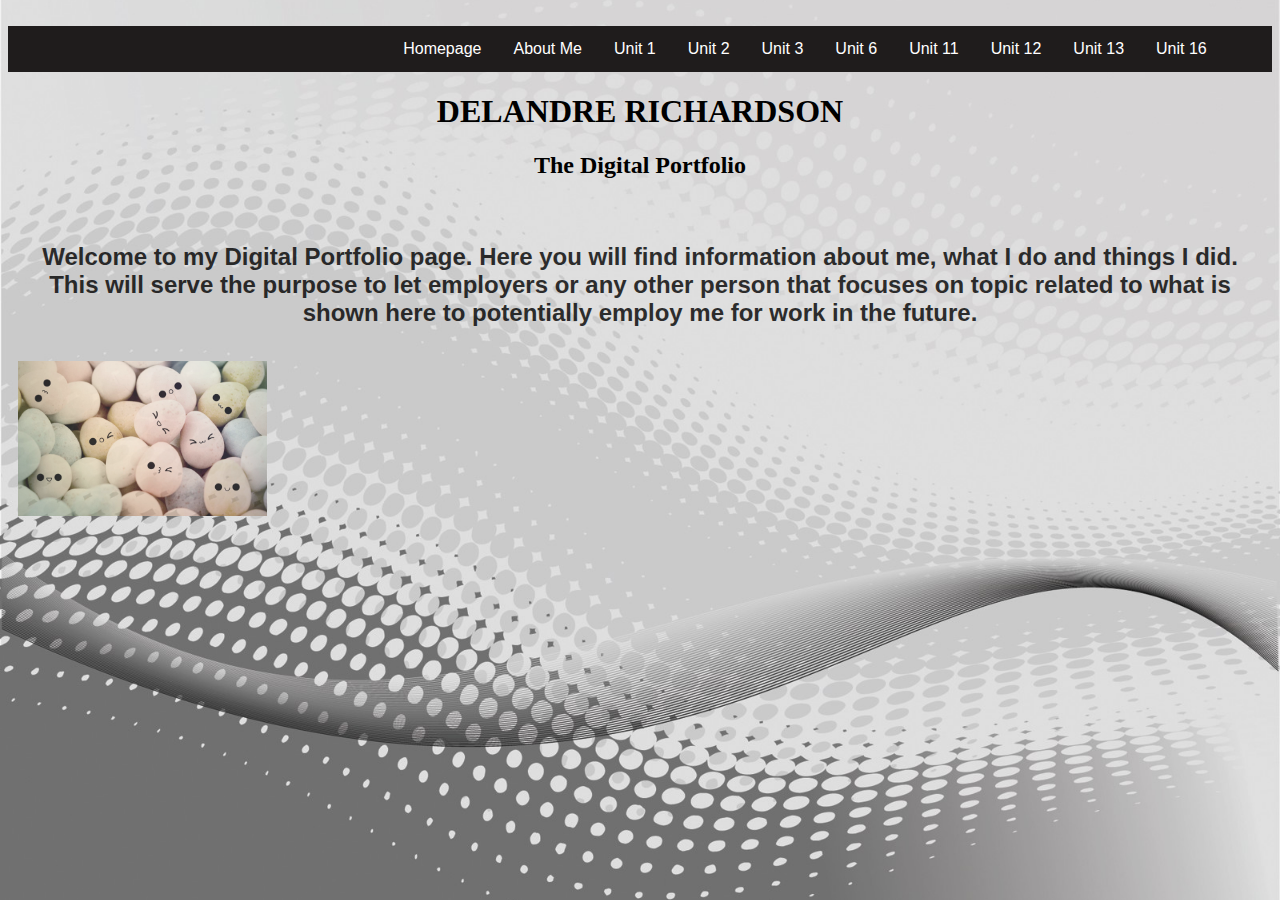
<file: HTML/index.html>
<!DOCTYPE HTML>
<html>
<head>
  <title>Digital Portfolio</title>
  <link rel="stylesheet" type="text/css" href="../CSS/style.css">
</head>
<body>
  <div id="fb-root"></div>
  <br>
  <div class="navbar">
    <a href="../HTML/index.html">Homepage</a>
    <a href="../HTML/about.html">About Me</a>
    <a href="../HTML/u1.html">Unit 1</a>
    <a href="../HTML/u2.html">Unit 2</a>
    <a href="../HTML/u3.html">Unit 3</a>
    <a href="../HTML/u6.html">Unit 6</a>
    <a href="../HTML/u11.html">Unit 11</a>
    <a href="../HTML/u12.html">Unit 12</a>
    <a href="../HTML/u13.html">Unit 13</a>
    <a href="../HTML/u16.html">Unit 16</a>
  </div>
  <h1 class ="main">DELANDRE RICHARDSON</h1>
  <h2 class ="main">The Digital Portfolio</h2>
  <section class = "row">
    <section class ="column">
  <!-- <img src="../Images/68419410-cute-wallpapers.jpg" class="columnleft"> -->
  <p class="columnmain">Welcome to my Digital Portfolio page.
    Here you will find information about me, what I do and things I did.
    This will serve the purpose to let employers or any other person that focuses on topic related to what is shown here to potentially employ me for work in the future.
  </p>
<img src="../Images/68419410-cute-wallpapers.jpg" class="columnleft">





  </section>
</section>


</body>
</html>
</file>
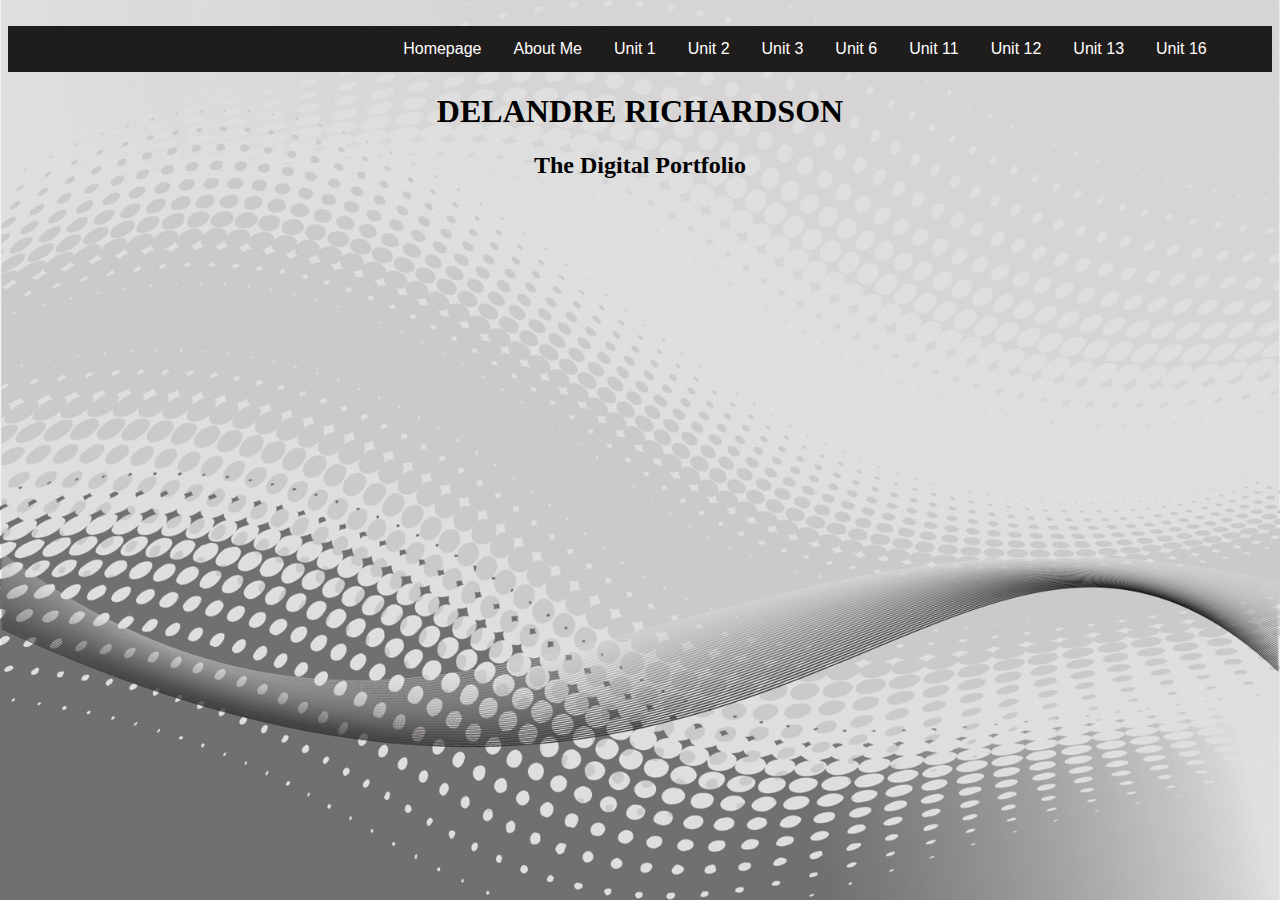
<file: HTML/about.html>
<!DOCTYPE HTML>
<html>
<head>
  <title>Digital Portfolio</title>
  <link rel="stylesheet" type="text/css" href="../CSS/style.css">
</head>
<body>
  <div id="fb-root"></div>
  <br>
  <div class="navbar">
    <a href="../HTML/index.html">Homepage</a>
    <a href="../HTML/about.html">About Me</a>
    <a href="../HTML/u1.html">Unit 1</a>
    <a href="../HTML/u2.html">Unit 2</a>
    <a href="../HTML/u3.html">Unit 3</a>
    <a href="../HTML/u6.html">Unit 6</a>
    <a href="../HTML/u11.html">Unit 11</a>
    <a href="../HTML/u12.html">Unit 12</a>
    <a href="../HTML/u13.html">Unit 13</a>
    <a href="../HTML/u16.html">Unit 16</a>
  </div>

  <h1 class ="main">DELANDRE RICHARDSON</h1>
  <h2 class ="main">The Digital Portfolio</h2>


</body>

<html>
</file>
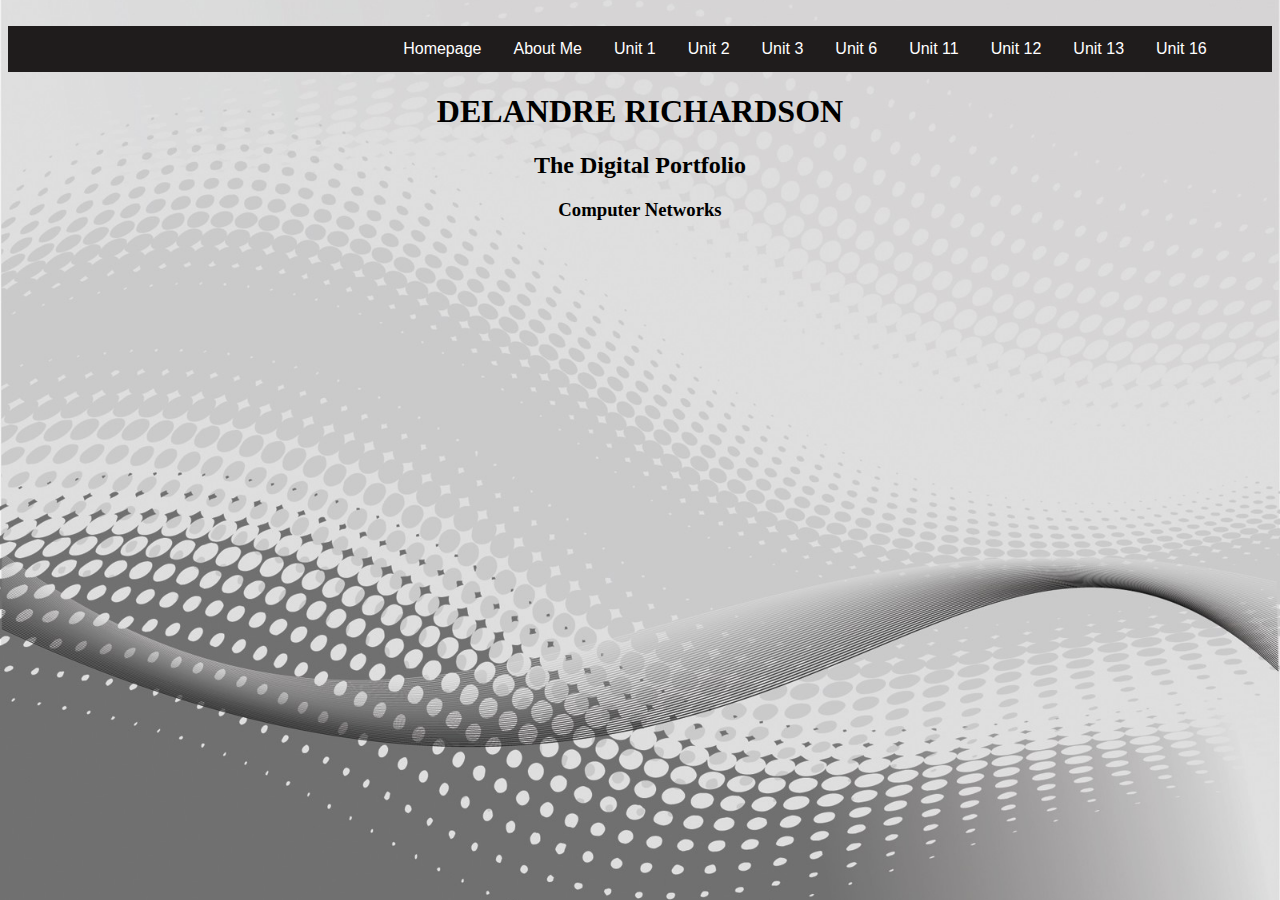
<file: HTML/u11.html>
<!DOCTYPE HTML>
<html>
<head>
  <title>Digital Portfolio</title>
  <link rel="stylesheet" type="text/css" href="../CSS/style.css">
</head>
<body>
  <div id="fb-root"></div>
  <br>
  <div class="navbar">
    <a href="../HTML/index.html">Homepage</a>
    <a href="../HTML/about.html">About Me</a>
    <a href="../HTML/u1.html">Unit 1</a>
    <a href="../HTML/u2.html">Unit 2</a>
    <a href="../HTML/u3.html">Unit 3</a>
    <a href="../HTML/u6.html">Unit 6</a>
    <a href="../HTML/u11.html">Unit 11</a>
    <a href="../HTML/u12.html">Unit 12</a>
    <a href="../HTML/u13.html">Unit 13</a>
    <a href="../HTML/u16.html">Unit 16</a>
  </div>

  <h1 class ="main">DELANDRE RICHARDSON</h1>
  <h2 class ="main">The Digital Portfolio</h2>
  <h3 class="main">Computer Networks</h3>

</body>

<html>
</file>
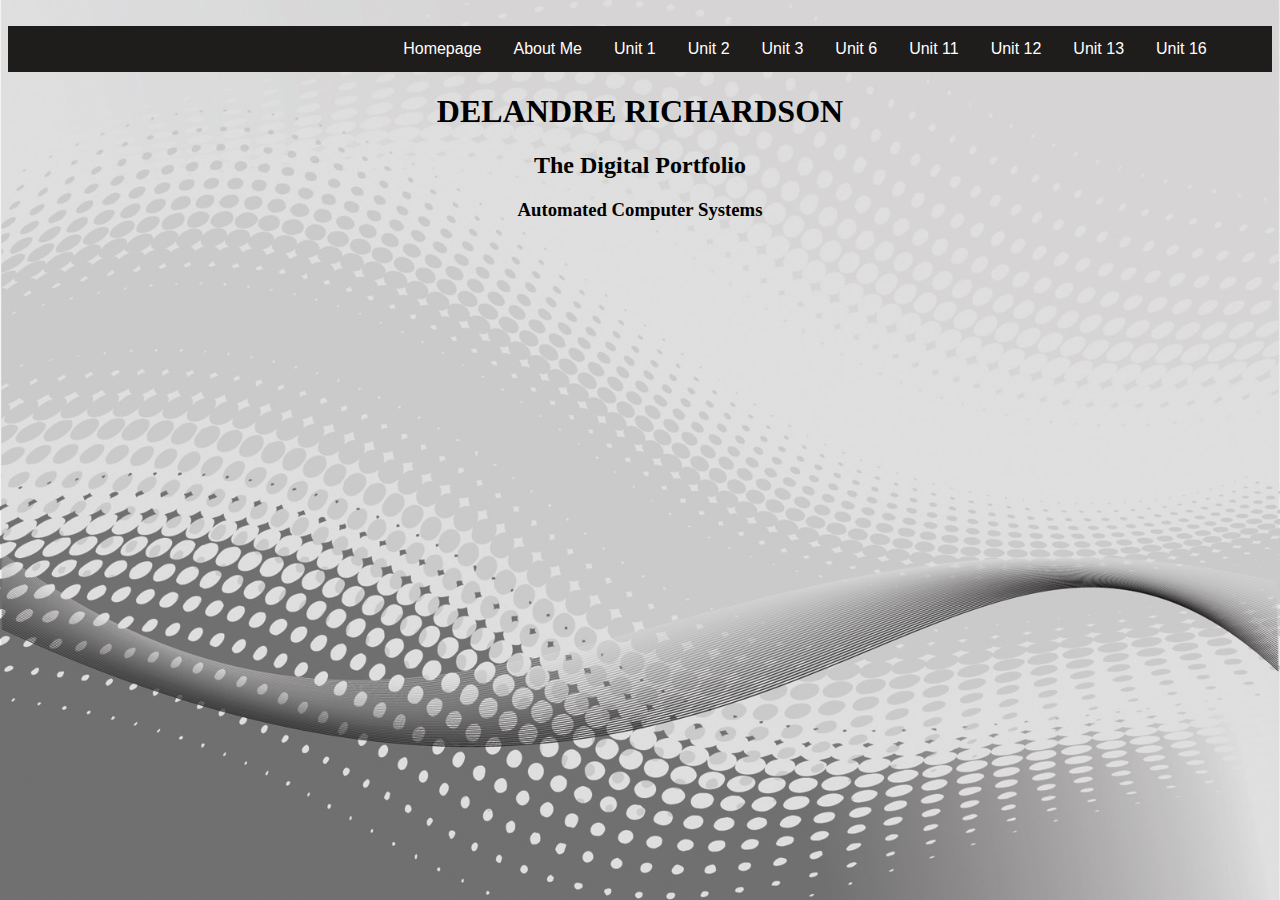
<file: HTML/u16.html>
<!DOCTYPE HTML>
<html>
<head>
  <title>Digital Portfolio</title>
  <link rel="stylesheet" type="text/css" href="../CSS/style.css">
</head>
<body>
  <div id="fb-root"></div>
  <br>
  <div class="navbar">
    <a href="../HTML/index.html">Homepage</a>
    <a href="../HTML/about.html">About Me</a>
    <a href="../HTML/u1.html">Unit 1</a>
    <a href="../HTML/u2.html">Unit 2</a>
    <a href="../HTML/u3.html">Unit 3</a>
    <a href="../HTML/u6.html">Unit 6</a>
    <a href="../HTML/u11.html">Unit 11</a>
    <a href="../HTML/u12.html">Unit 12</a>
    <a href="../HTML/u13.html">Unit 13</a>
    <a href="../HTML/u16.html">Unit 16</a>
  </div>

  <h1 class ="main">DELANDRE RICHARDSON</h1>
  <h2 class ="main">The Digital Portfolio</h2>
  <h3 class="main">Automated Computer Systems</h3>

</body>

<html>
</file>
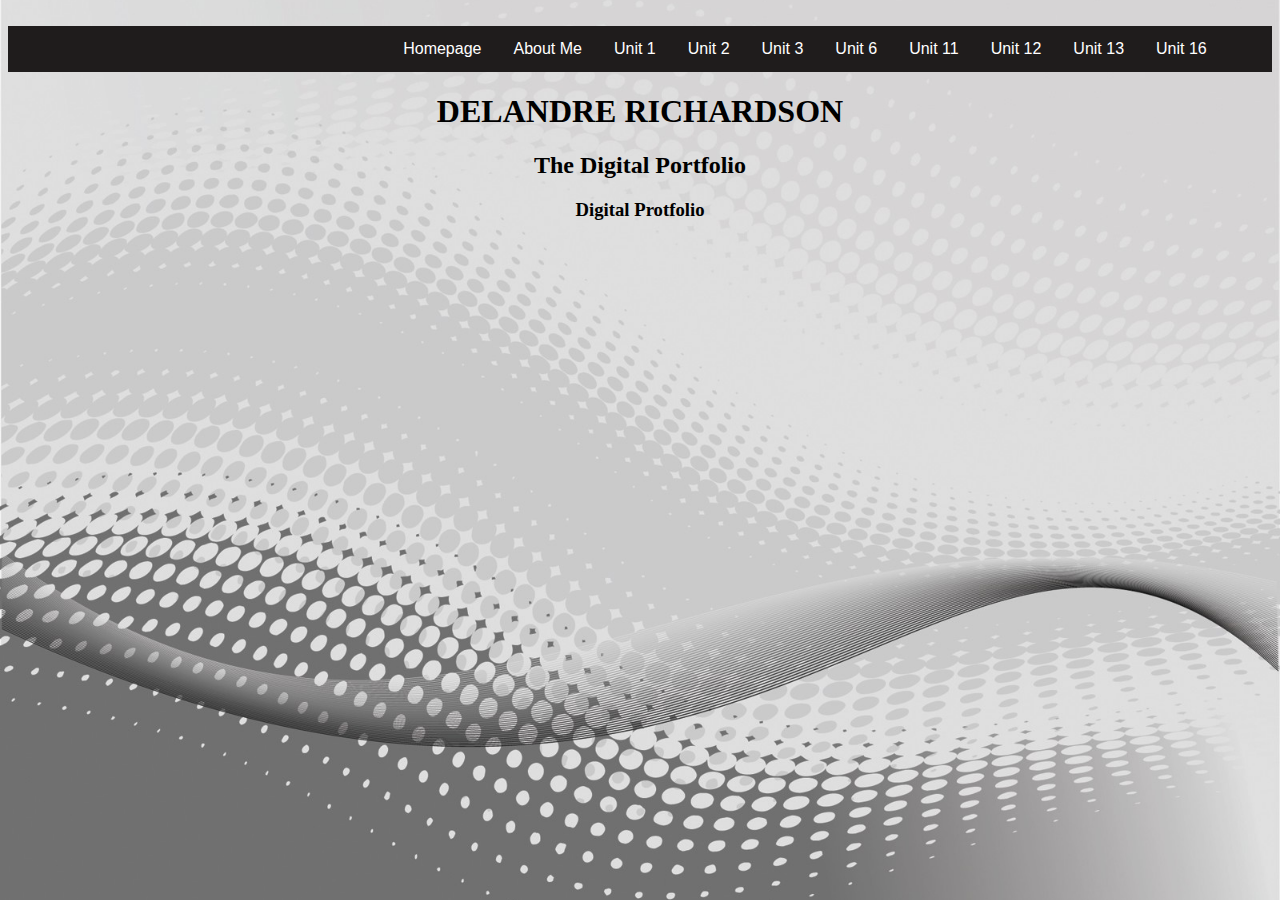
<file: HTML/u3.html>
<!DOCTYPE HTML>
<html>
<head>
  <title>Digital Portfolio</title>
  <link rel="stylesheet" type="text/css" href="../CSS/style.css">
</head>
<body>
  <div id="fb-root"></div>
  <br>
  <div class="navbar">
    <a href="../HTML/index.html">Homepage</a>
    <a href="../HTML/about.html">About Me</a>
    <a href="../HTML/u1.html">Unit 1</a>
    <a href="../HTML/u2.html">Unit 2</a>
    <a href="../HTML/u3.html">Unit 3</a>
    <a href="../HTML/u6.html">Unit 6</a>
    <a href="../HTML/u11.html">Unit 11</a>
    <a href="../HTML/u12.html">Unit 12</a>
    <a href="../HTML/u13.html">Unit 13</a>
    <a href="../HTML/u16.html">Unit 16</a>
  </div>

  <h1 class ="main">DELANDRE RICHARDSON</h1>
  <h2 class ="main">The Digital Portfolio</h2>
  <h3 class="main">Digital Protfolio</h3>

</body>

<html>
</file>
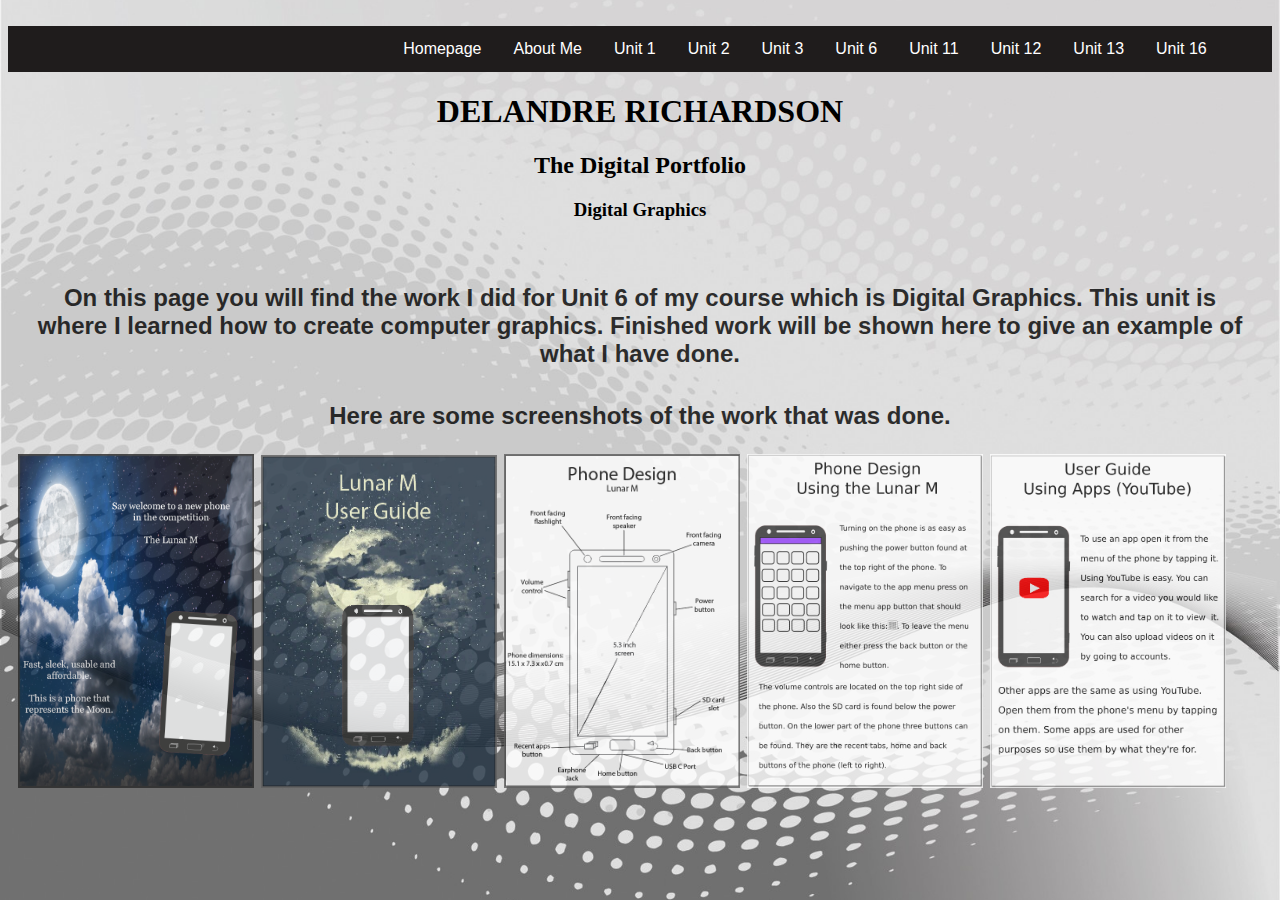
<file: HTML/u6.html>
<!DOCTYPE HTML>
<html>
<head>
  <title>Digital Portfolio</title>
  <link rel="stylesheet" type="text/css" href="../CSS/style.css">
</head>
<body>
  <div id="fb-root"></div>
  <br>
  <div class="navbar">
    <a href="../HTML/index.html">Homepage</a>
    <a href="../HTML/about.html">About Me</a>
    <a href="../HTML/u1.html">Unit 1</a>
    <a href="../HTML/u2.html">Unit 2</a>
    <a href="../HTML/u3.html">Unit 3</a>
    <a href="../HTML/u6.html">Unit 6</a>
    <a href="../HTML/u11.html">Unit 11</a>
    <a href="../HTML/u12.html">Unit 12</a>
    <a href="../HTML/u13.html">Unit 13</a>
    <a href="../HTML/u16.html">Unit 16</a>
  </div>

  <h1 class ="main">DELANDRE RICHARDSON</h1>
  <h2 class ="main">The Digital Portfolio</h2>
  <h3 class="main">Digital Graphics</h3>

  <section class = "row">
    <section class ="column">
      <p class="columnmain">
        On this page you will find the work I did for Unit 6 of my course which is Digital Graphics.
        This unit is where I learned how to create computer graphics.
        Finished work will be shown here to give an example of what I have done.
      </p>
      <p>
        Here are some screenshots of the work that was done.
      </p>
      <img class="u6" src="../Images/Advert.png">
      <img class="u6" src="../Images/User Guide cover page.png">
      <img class="u6" src="../Images/User Guide page 01.png">
      <img class="u6" src="../Images/User Guide page 02.png">
      <img class="u6" src="../Images/User Guide page 03.png">



</body>
<html>
</file>
<file: CSS/style.css>
html {
  background: url(../Images/greyback.jpg) no-repeat center center fixed;
  -webkit-background-size: cover;
  -moz-background-size: cover;
  -o-background-size: cover;
  background-size: cover;
}

.navbar {
  overflow: hidden;
  background-color: #1f1c1c;
  font-family: Arial;
  text-align: left;
  padding-left: 30%;
  font-size: 20px;
}
.navbar a {
    float: left;
    font-size: 16px;
    color: white;
    text-align: center;
    padding: 14px 16px;
    text-decoration: none;
}

.main{
  text-align: center;
}
p {
  /* float: left; */
  text-align: center;
}
.placeholder {
  float: left;
  width: 20%;
}
.columnleft {
  width: 20%;
}
.column {
    float: left;
    /* width: 20%; */
    padding: 10px;
    /* background-color: #ffffff;
    color: #000000; */
    font-weight: bolder;
    font-family: sans-serif;
    font-size: 18pt;
    opacity: 0.8;
}
.columnmain {
  /* background-image: url('../Images/divBackground.png'); */
  /* background-size:100%; */
  float: left;
  /* width: 56.34%; */
  padding: 10px;
  /*background-color: #ffffff;*/
  color: #000000;
  font-weight: bolder;
  font-family: sans-serif;
  font-size: 18pt;
  text-align: center;
  /*opacity: 0.8;*/
  /*z-index: -1;*/
}
.u13 {
  width: 24%;
}
.u6 {
  width: 19%;
}
.u2 {
  width: 30%;
}
</file>
